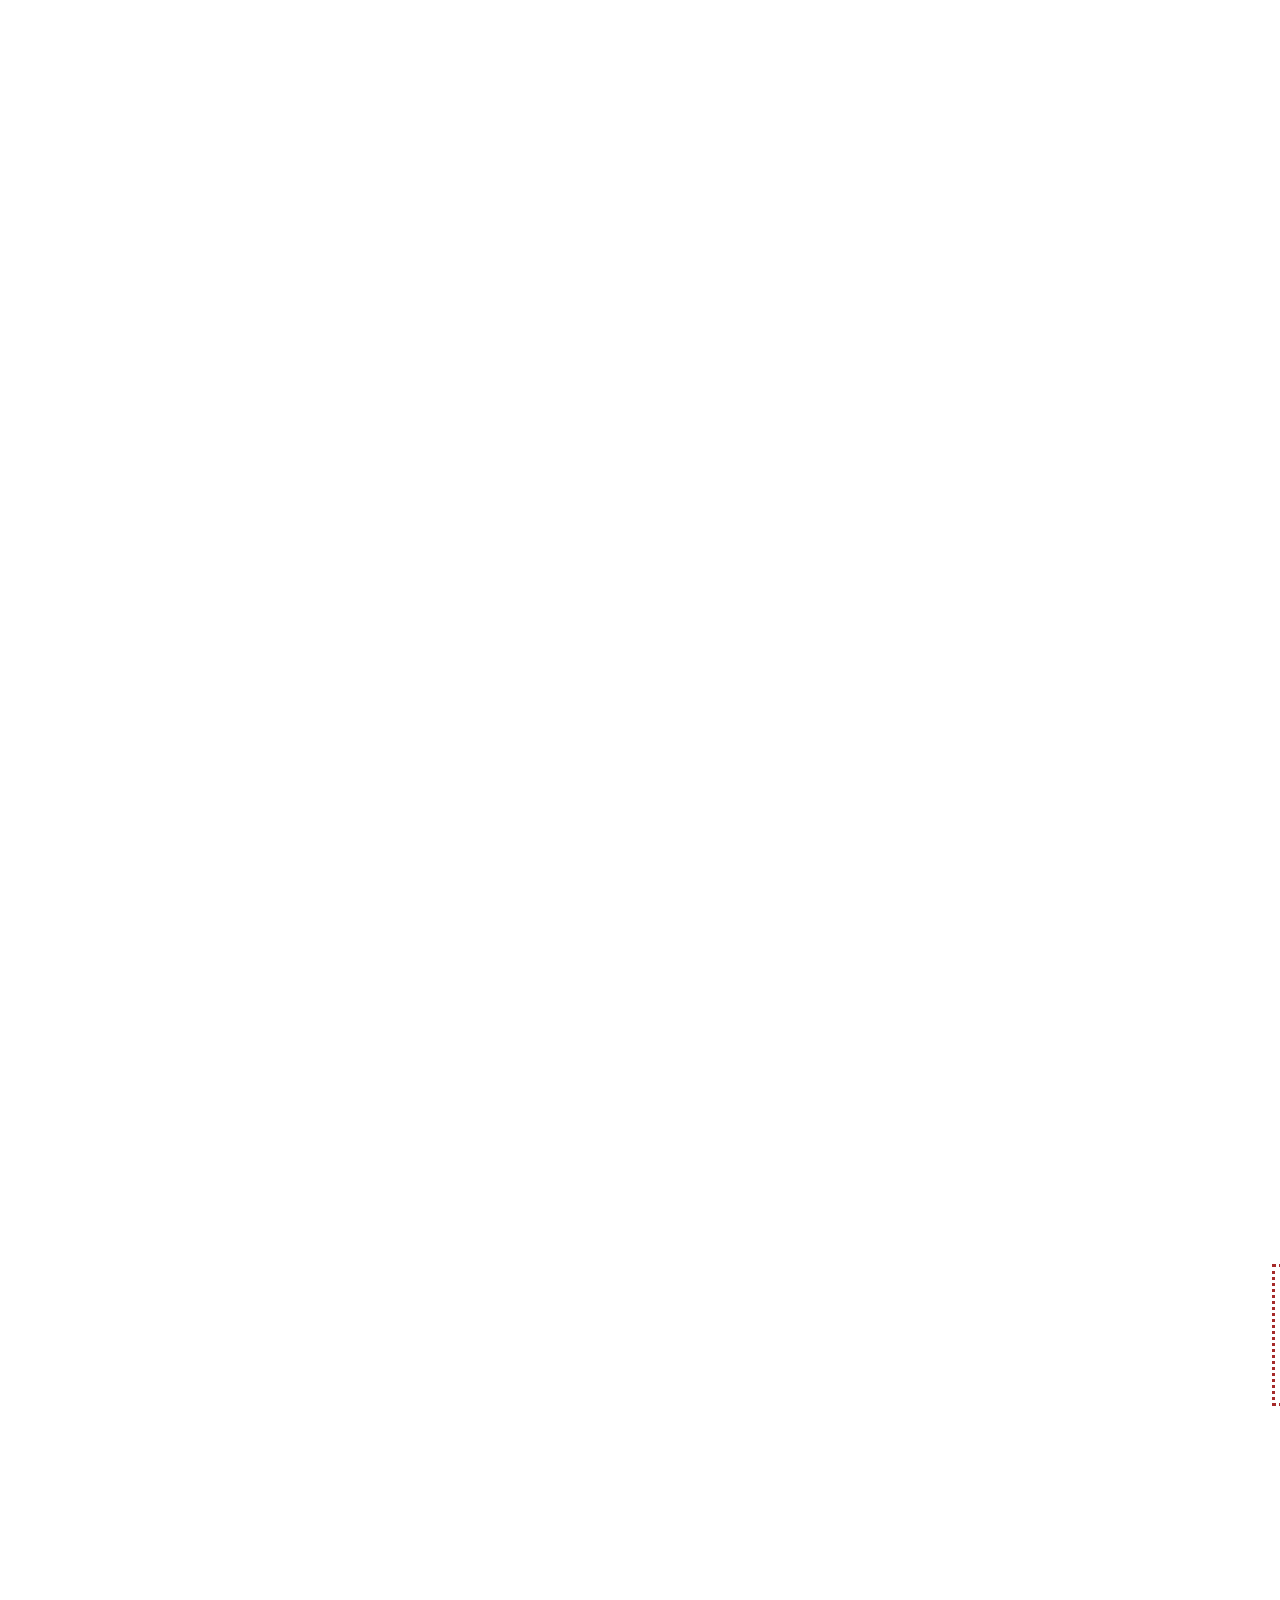
<file: index.html>
<!doctype html>
<html lang="en">
  <head>
    <meta charset="UTF-8" />
    <meta name="viewport" content="width=device-width, initial-scale=1.0" />
    <link rel="stylesheet" href="style.css" />
  </head>
  <body>
    <p class="para">
      fuiwebubewufbubfuwbfubfuewbbeubwuebfuwbfubufbeubwubauinfiwubifebefbuyebfbubwefbwbfbfbhbsbhbfbebyfbyfbebbfbeybsdbbwejbfbeufiihudfbubuifebebfbui3fbyfbu
      fhhfuhkfdkjfkjshewkbfgewkdhfwejygefkhfkfewhulhiweh ihebeubuwebfbf
    </p>
  </body>
</html>
</file>
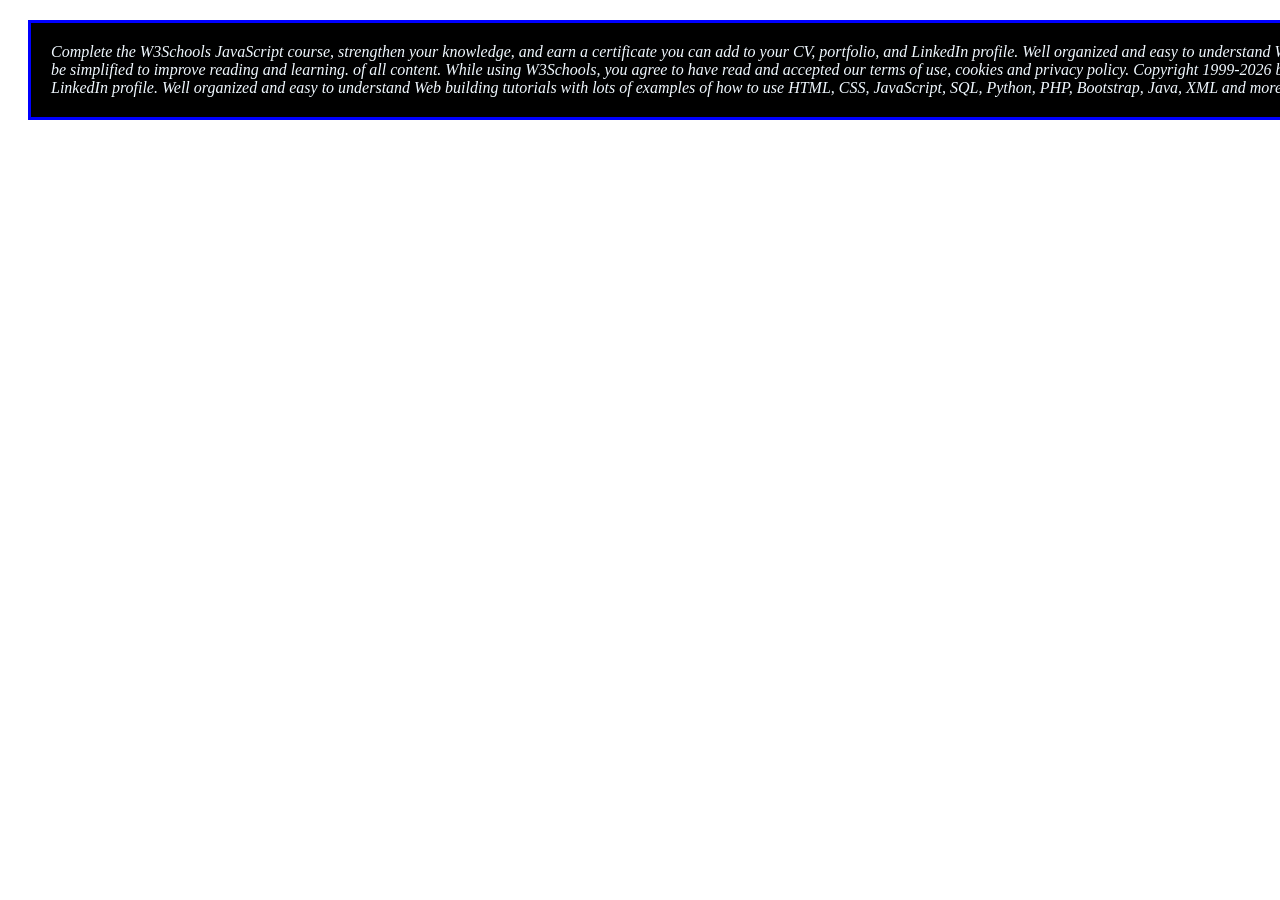
<file: frontend basics/day1.html>
<!DOCTYPE html>
<html lang="en">
<head>
    <meta charset="UTF-8">
    <meta name="viewport" content="width=device-width, initial-scale=1.0">
    <title>Document</title>
    <link rel="stylesheet" href="day1.css">
</head>
<body>
    <p class="para">
        Complete the W3Schools JavaScript course, strengthen your knowledge, and earn a certificate you can add to your CV, portfolio, and LinkedIn profile. Well organized and easy to understand Web building tutorials with lots of examples of how to use HTML, CSS, JavaScript, SQL, Python, PHP, Bootstrap, Java, XML and more.
        W3Schools is optimized for learning and training. Examples might be simplified to improve reading and learning. of all content. While using W3Schools, you agree to have read and accepted our terms of use, cookies and privacy policy. Copyright 1999-2026 by Refsnes Data. All Rights Reserved. W3Schools is Powered by W3.CSS.
        Complete the W3Schools Java course, strengthen your knowledge, and earn a certificate you can add to your CV, portfolio, and LinkedIn profile. Well organized and easy to understand Web building tutorials with lots of examples of how to use HTML, CSS, JavaScript, SQL, Python, PHP, Bootstrap, Java, XML and more
    </p>
    
</body>
</html>
</file>
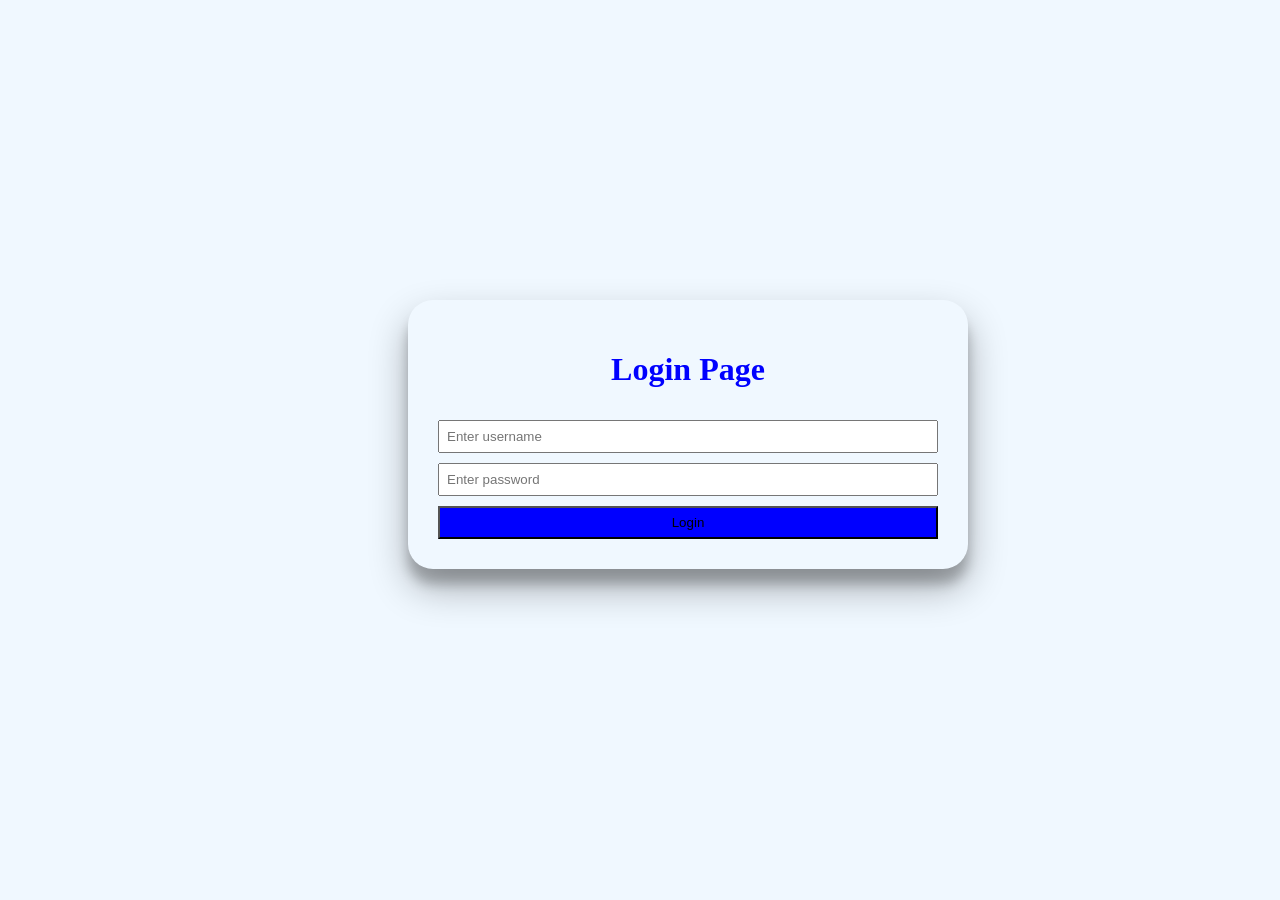
<file: frontend basics/day5.html>
<!DOCTYPE html>
<html lang="en">
<head>
    <meta charset="UTF-8">
    <meta name="viewport" content="width=device-width, initial-scale=1.0">
    <title>Document</title>
    <link rel="stylesheet" href="day5.css">
</head>
<body>
    <form>
        <h1>Login Page</h1>
        <input type="text" placeholder="Enter username">
        <input type="password" placeholder="Enter password">
        <input  class="btn"type="submit" value="Login">

       
    </form>
    
</body>
</html>
</file>
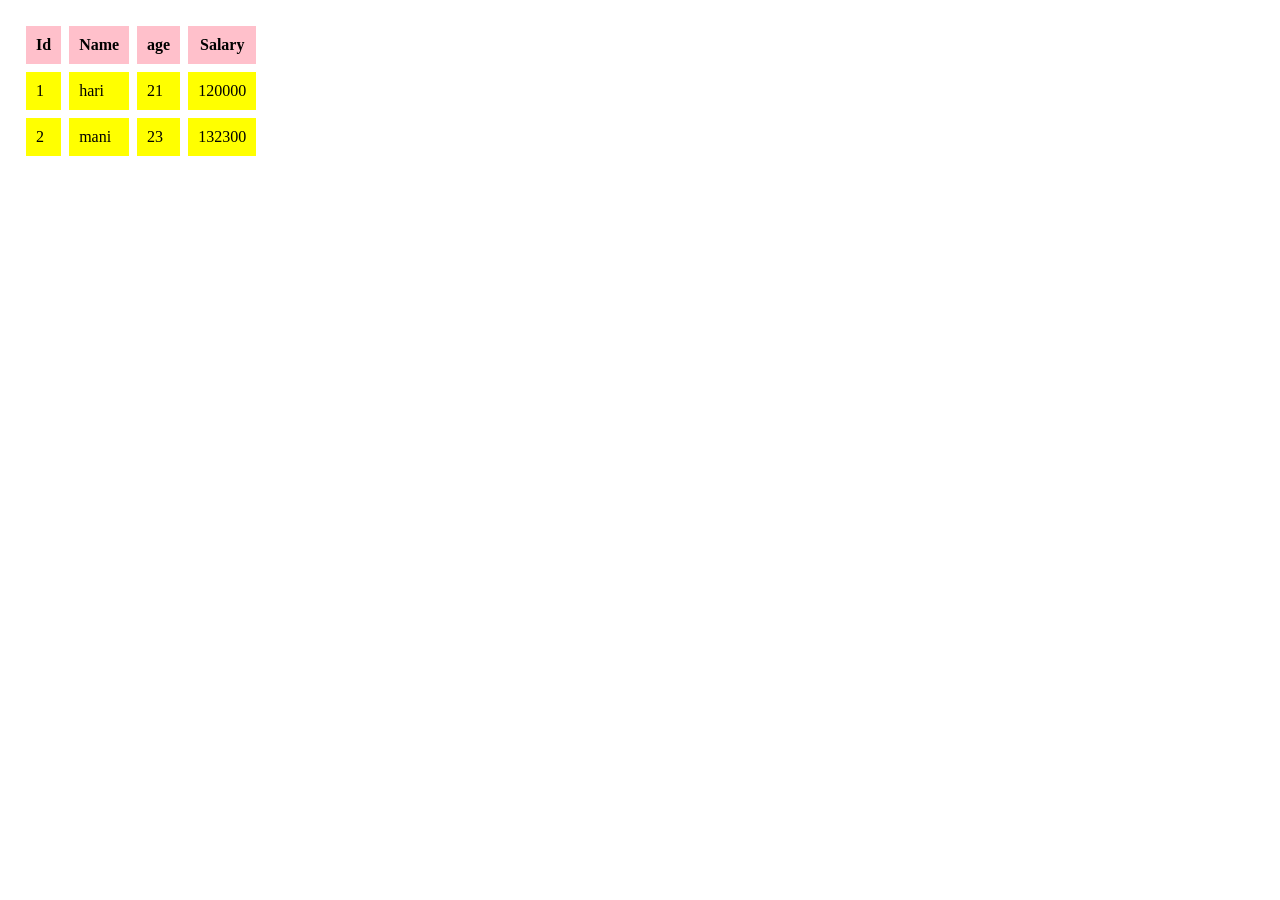
<file: frontend basics/tables.html>
<!DOCTYPE html>
<html lang="en">
<head>
    <meta charset="UTF-8">
    <meta name="viewport" content="width=device-width, initial-scale=1.0">
    <title>Document</title>
    <link rel="stylesheet" href="tables.css">
</head>
<body>
    <table>
        <tr>
        <th> Id</th>
        <th>Name</th>
        <th>age</th>
        <th>Salary</th>
        </tr>
        <tr>
        <td>1</td>
        <td>hari</td>
        <td>21</td>
        <td>120000</td>
        </tr>
        <tr>
            <td>2</td>
            <td>mani</td>
            <td>23</td>
            <td>132300</td>
        </tr>

    </table>
    
</body>
</html>
</file>
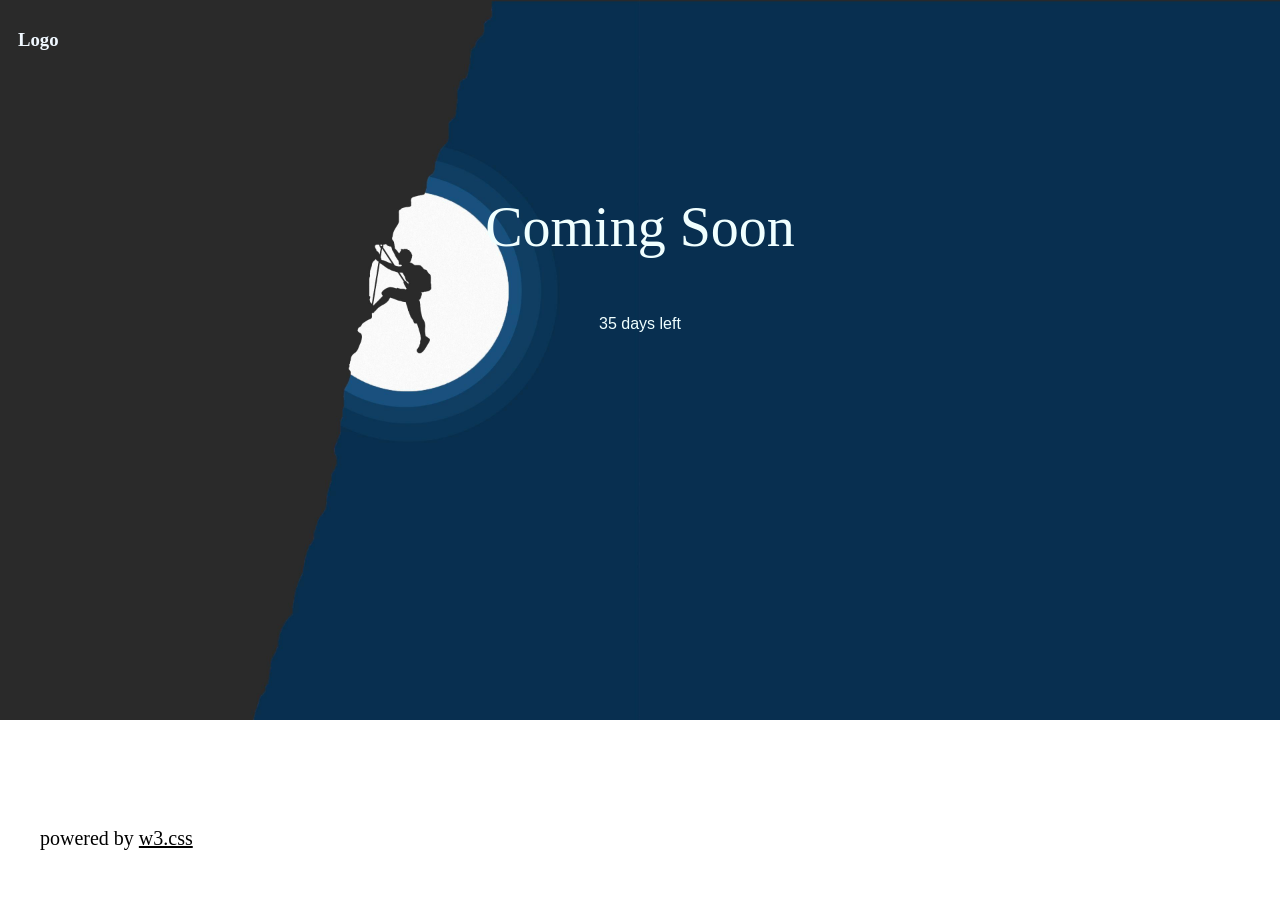
<file: frontend basics/template1.html>
<!DOCTYPE html>
<html lang="en">
<head>
    <meta charset="UTF-8">
    <meta name="viewport" content="width=device-width, initial-scale=1.0">
    <title>Document</title>
    <link rel="stylesheet" href="template1.css">
</head>
<body class="b">
        <h3 class="template">Logo</h1>
    <p class="p1">
        Coming Soon
    </p>
    <p class="p2">
        35 days left
    </p>
    <p class="footer">
        powered by <u>w3.css</u>

    </p>
</body>
</html>
</file>
<file: style.css>
.para {
    width: 50%;


    border-style: dotted;
    border-color: brown;
    border-width: 3px;


    text-align: center;
    text-align: left;
    text-align: right;
    text-align: justify;

    padding: 50px;
    margin: 100%;
}
</file>
<file: frontend basics/day1.css>
.para {
  width: 200%;


  border-style: solid;
  border-color: blue;

  color:aliceblue;
  font-style: italic;

  padding: 20px;

  text-align: left;

  margin: 20px;

  background-color: black;
  background-image: url(https://s.yimg.com/fz/api/res/1.2/HXLKmUmbtfpJqpmclOaHyg--~C/YXBwaWQ9c3JjaGRkO2ZpPWZpbGw7aD00MTI7cHhvZmY9NTA7cHlvZmY9MTAwO3E9ODA7c3M9MTt3PTM4OA--/https://i.pinimg.com/736x/73/a3/1a/73a31a92d161ad4ceb98928b47e7c68a.jpg);
  background-repeat: no-repeat;
  background-size: cover;
}
</file>
<file: frontend basics/day5.css>
body {
    background-color: #F0F8FF;
}




form{
    width: 500px;


    padding: 30px;

    margin-top: 300px;
    margin-bottom: 300px;
    margin-left: 400px;
    margin-right: 400px;
    border-radius: 25px;
    box-shadow: rgba(0, 0, 0, 0.3) 0px 19px 38px, rgba(0, 0, 0, 0.22) 0px 15px 12px;;
}

form h1 {
    text-align: center;
    color: blue;
}
form input {
    width: 100%;

    box-sizing: border-box;

    margin-top: 10px;

    padding: 7px;

}
.btn {
    background-color: blue;
}
</file>
<file: frontend basics/tables.css>
table,
table th,
table td {
    border: 3px solid white;
    border-collapse: separate;

    padding: 10px;
}
table th {
    background-color: pink;

}
table td {
    background-color: yellow;
}
</file>
<file: frontend basics/template1.css>
.template {
       width: 100px;
    height: 100px;


    color: aliceblue;
    text-align: left;


    border-style:hidden;
    border-color: black;

    padding: 10px;

    /* background-image: url(https://s.yimg.com/fz/api/res/1.2/hU7xNdHSThGOFyfT5T_78Q--~C/YXBwaWQ9c3JjaGRkO2ZpPWZpbGw7aD00MTI7cHhvZmY9NTA7cHlvZmY9MTAwO3E9ODA7c3M9MTt3PTM4OA--/https://i.pinimg.com/736x/e2/38/45/e238455e5a1e346f73dd9f64c2a12a68.jpg); */
    background-repeat: no-repeat;
    background-size:cover;
}
body {
    background-image:url("99785.jpg");
     background-repeat: no-repeat;
    background-size:cover;
}
.p1 {
    text-align: center;
    color: azure;
    font-size: 350%;
    font-family: fantasy;
}
.p2 { 
    text-align: center;
    font-family:Impact, Haettenschweiler, 'Arial Narrow Bold', sans-serif ;
    color: azure;
}
.footer {
    position: absolute;
    bottom: 30px;
    left: 40px;
    font-size: 20px;
}
</file>
